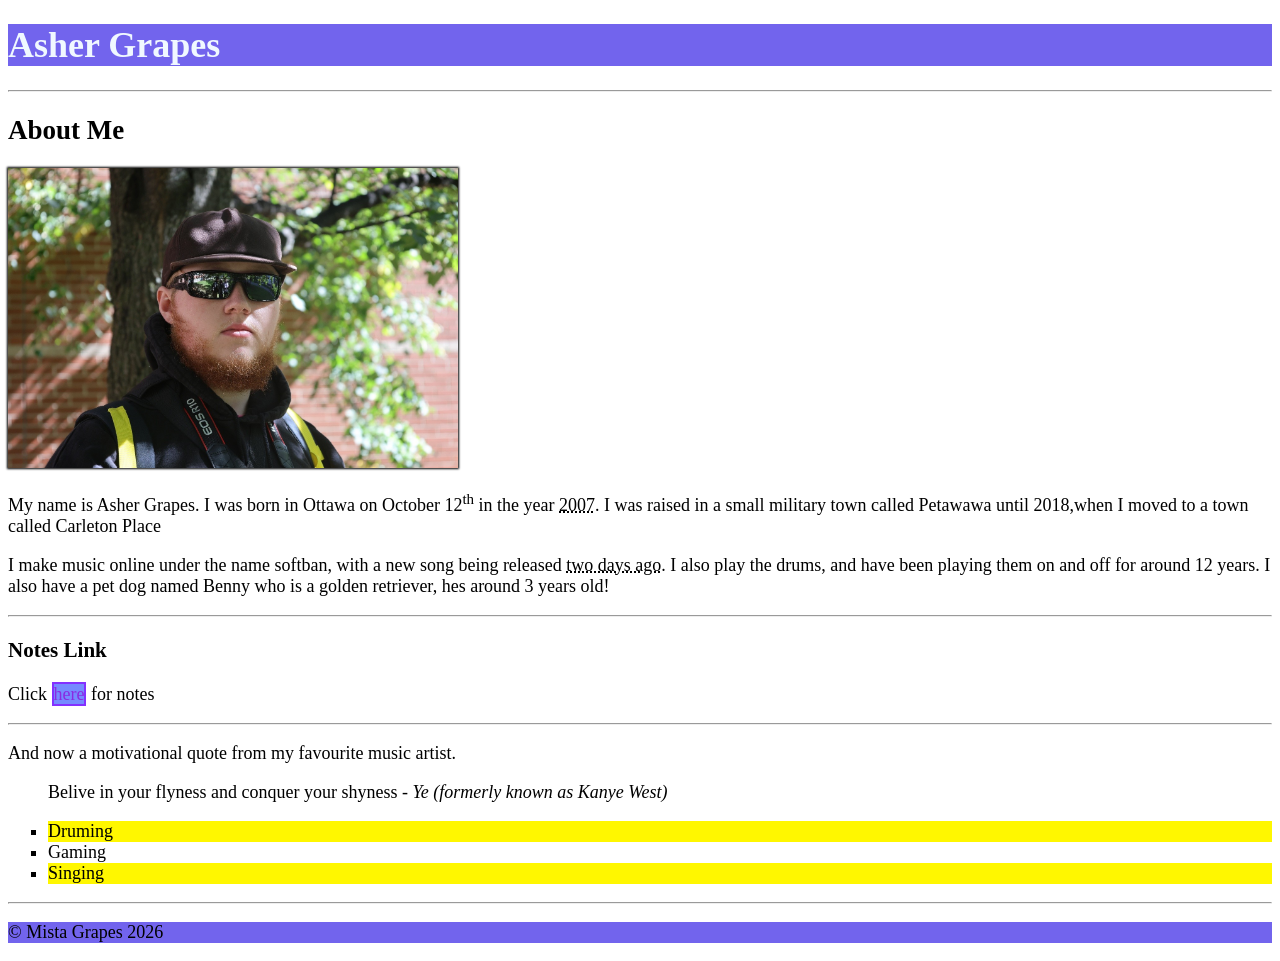
<file: html-assignment/index.html>
<!DOCTYPE html>
<html lang="en">
<head>
    <meta charset="UTF-8">
    <meta name="viewport" content="width=device-width, initial-scale=1.0">
    <title>grap0005 html assignment</title>
    <link rel="stylesheet" href="css/main.css">
</head>
<body>
    <header class="site-title">
        <h1>Asher Grapes</h1>
        
        <hr>
    </header>
    <article>
        <h2>About Me</h2>
        <img id="my-image" src="images/Grapes_pic.jpg" alt="picutre of a ginger with a dope beard">
        <p>My name is Asher Grapes. I was born in Ottawa on October 12<sup>th</sup> in the year <abbr title="The best year ever">2007</abbr>. I was raised in a small military town called Petawawa until 2018,when I moved to a town called Carleton Place</p>
        <p>I make music online under the name softban, with a new song being released <abbr title="September 21 2026">two days ago</abbr>. I also play the drums, and have been playing them on and off for around 12 years. I also have a pet dog named Benny who is a golden retriever, hes around 3 years old!</p>
        <hr>
        <article>
            <h3>Notes Link</h3>
            <p>Click <a id="notes-tab" href="notes.html">here</a> for notes</p>
        </article>
        <hr>
        <p>And now a motivational quote from my favourite music artist.</p>
        <blockquote>
            Belive in your flyness and conquer your shyness <cite>- Ye (formerly known as Kanye West) </cite>
        </blockquote>
        <ul id="hobbies">
            <li>Druming</li>
            <li>Gaming</li>
            <li>Singing</li>
        </ul>
    </article>
    <hr>
    <footer>
        <p>&copy; Mista Grapes 2026</p>
    </footer>
</body>
</html>
</file>
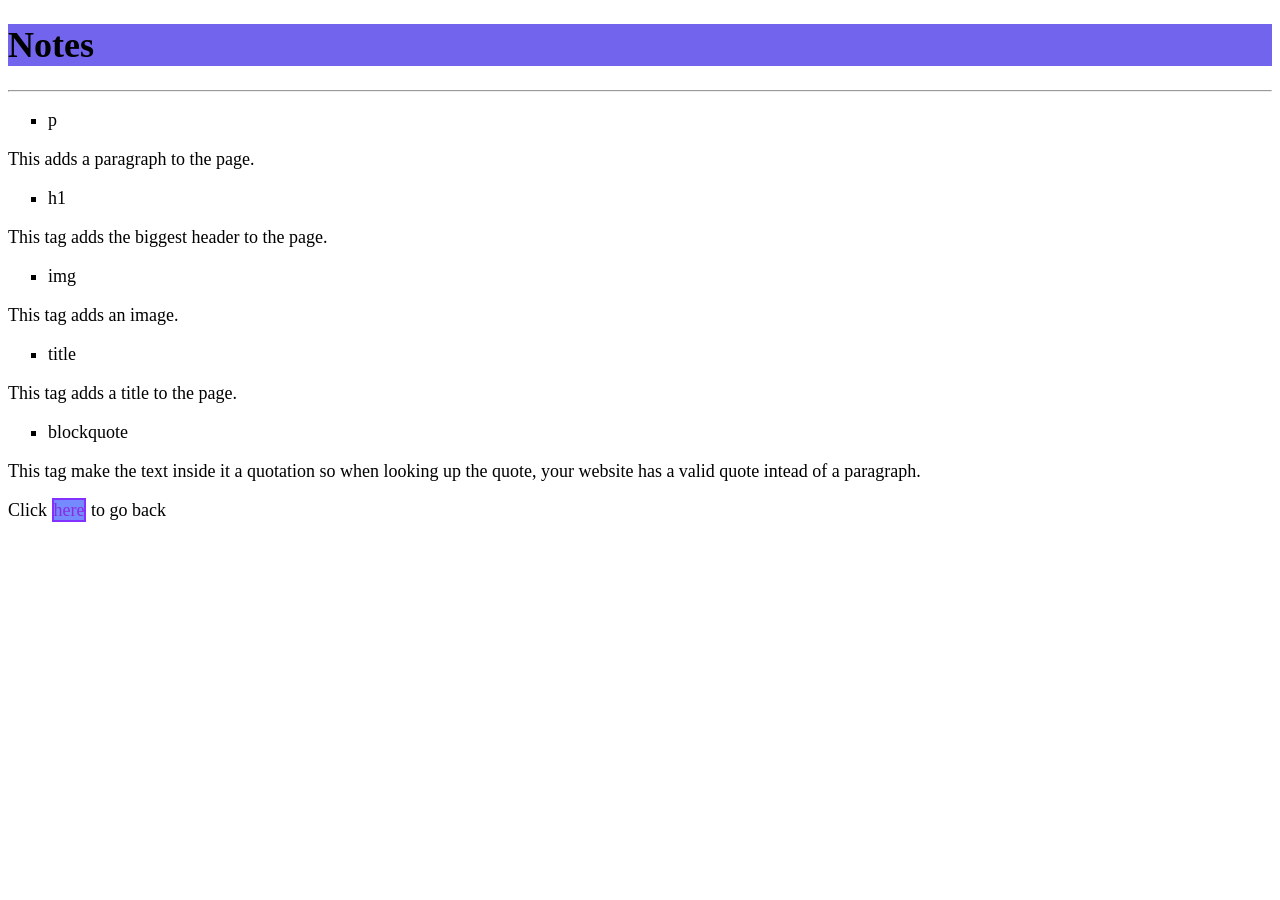
<file: html-assignment/notes.html>
<!DOCTYPE html>
<html lang="en">
<head>
    <meta charset="UTF-8">
    <meta name="viewport" content="width=device-width, initial-scale=1.0">
    <title>Notes</title>
    <link rel="stylesheet" href="css/main.css">
</head>
<body>
    <h1>Notes</h1>
    <hr>
    <ul>
        <li>p</li>
        </ul>
        <p>This adds a paragraph to the page.</p>
        <ul>
        <li>h1</li>
        </ul>
        <p>This tag adds the biggest header to the page.</p>
        <ul>
        <li>img</li>
        </ul>
        <p>This tag adds an image.</p>
        <ul>
           <li>title</li> 
        </ul>
        <p>This tag adds a title to the page.</p>
        <ul>
            <li>blockquote</li>
        </ul>
        <p>This tag make the text inside it a quotation so when looking up the quote, your website has a valid quote intead of a paragraph.</p>
         <p>Click <a id="index-tab" href="index.html">here</a> to go back</p>
</body>
</html>
</file>
<file: html-assignment/css/main.css>
body {
    font-size: 18px;
}

h1, footer {
    background-color: rgb(114, 100, 237);
}

#my-image {
    box-shadow: 0 0 2px 1px black;
}

#my-image {
    height: 300px;
    width: 450px;
}

.site-title {
    color: aliceblue;
}

ul {
    list-style-type: square;
}

#hobbies li:nth-child(odd) {
    background: rgb(255, 247, 0)
}

#notes-tab {
    color: blueviolet;
    text-decoration: none;
}

#index-tab {
    color: blueviolet;
    text-decoration: none;
}

#notes-tab, #index-tab {
    background-color: rgb(117, 138, 255);
    border: 2px solid rgb(131, 49, 255);
}

#notes-tab:hover, #index-tab:hover {
    background-color: rgb(103, 185, 237);
    border: 2px solid rgb(0, 179, 214);
}
</file>
